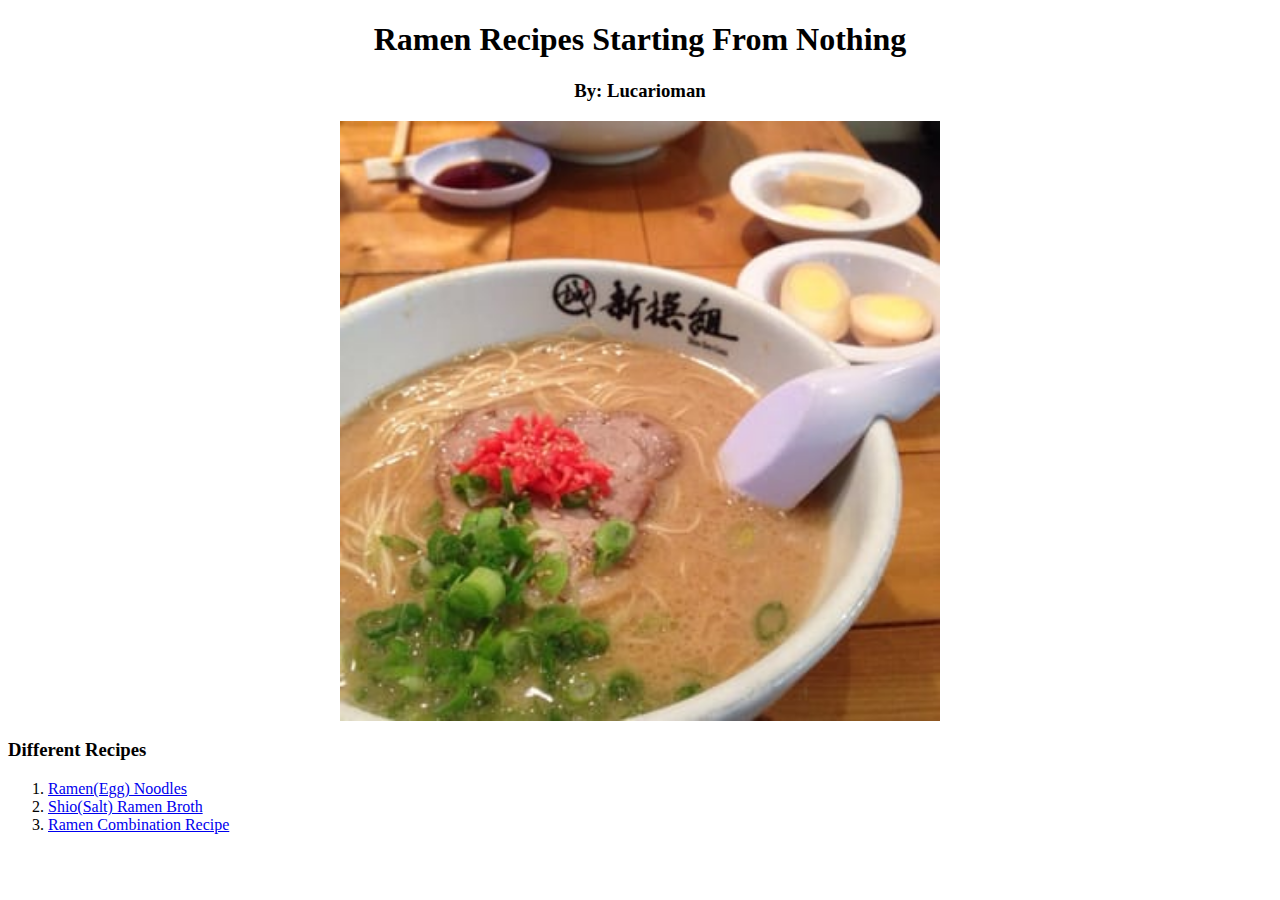
<file: index.html>
<!DOCTYPE html>
<html lang="en">
    <head>
        <meta charset="UTF-8">
        <meta http-equiv="X-UA-Compatible" content="IE=edge">
        <meta name="viewport" content="width=device-width, initial-scale=1.0">
        <link rel="stylesheet" href="style.css">
        <title>Odin_Recipes</title>
    </head>
    <body>
        <h1 class="center">Ramen Recipes Starting From Nothing</h1>
        <h3 class="center">By: Lucarioman</h3>
        <img src="recipes/img/ramencomplete.jpg" width="600" alt="Image of tasty looking ramen" class="image">
        <h3>Different Recipes</h3>
        <ol>
            <li><a href="recipes/ramennoodles.html">Ramen(Egg) Noodles</a></li>
            <li><a href="recipes/ramenbroth.html">Shio(Salt) Ramen Broth</a></li>
            <li><a href="recipes/ramen.html">Ramen Combination Recipe</a></li>
        </ol>
    </body>
</html>
</file>
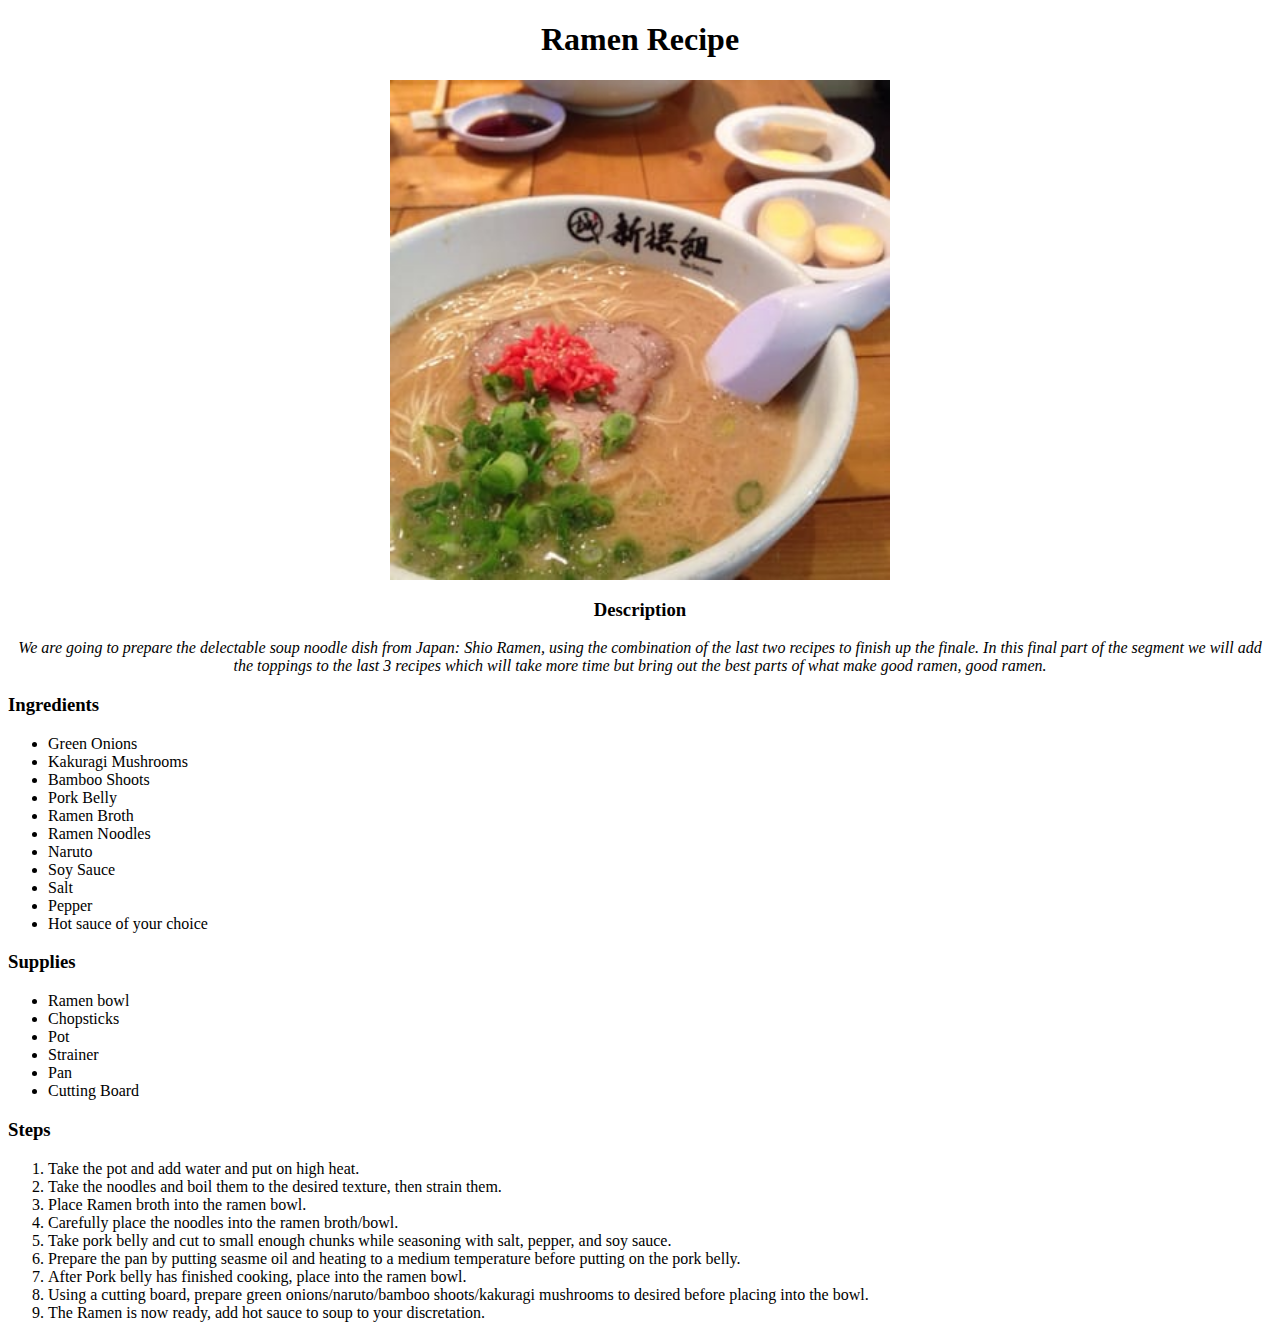
<file: recipes/ramen.html>
<!DOCTYPE html>
<html lang="en">
    <head>
        <meta charset="UTF-8">
        <meta http-equiv="X-UA-Compatible" content="IE=edge">
        <meta name="viewport" content="width=device-width, initial-scale=1.0">
        <link rel="stylesheet" href="../style.css">
        <title>Ramen_Recipe</title>
    </head>

    <body>
        <h1 class="center">Ramen Recipe</h1>
        <img src="img/ramencomplete.jpg" width="500" alt="complete ramen picture with toppings" class="image">

        <h3 class="center">Description</h3>
        <p class="center">
            <em>
                We are going to prepare the delectable soup noodle dish from Japan: Shio Ramen,
                using the combination of the last two recipes to finish up the finale. In this 
                final part of the segment we will add the toppings to the last 3 recipes which will
                take more time but bring out the best parts of what make good ramen, good ramen.
            </em>
        </p>

        <h3>Ingredients</h3>
        <ul>
            <li>Green Onions</li>
            <li>Kakuragi Mushrooms</li>
            <li>Bamboo Shoots</li>
            <li>Pork Belly</li>
            <li>Ramen Broth</li>
            <li>Ramen Noodles</li>
            <li>Naruto</li>
            <li>Soy Sauce</li>
            <li>Salt</li>
            <li>Pepper</li>
            <li>Hot sauce of your choice</li>
        </ul>

        <h3>Supplies</h3>
        <ul>
            <li>Ramen bowl</li>
            <li>Chopsticks</li>
            <li>Pot</li>
            <li>Strainer</li>
            <li>Pan</li>
            <li>Cutting Board</li>
        </ul>  
        
        <h3>Steps</h3>
        <ol>
            <li>Take the pot and add water and put on high heat.</li>
            <li>Take the noodles and boil them to the desired texture, then strain them.</li>
            <li>Place Ramen broth into the ramen bowl.</li>
            <li>Carefully place the noodles into the ramen broth/bowl.</li>
            <li>Take pork belly and cut to small enough chunks while seasoning with salt, pepper, and soy sauce.</li>
            <li>Prepare the pan by putting seasme oil and heating to a medium temperature before putting on the pork belly.</li>
            <li>After Pork belly has finished cooking, place into the ramen bowl.</li>
            <li>Using a cutting board, prepare green onions/naruto/bamboo shoots/kakuragi mushrooms to desired before placing into the bowl.</li>
            <li>The Ramen is now ready, add hot sauce to soup to your discretation.</li>
        </ol>
    </body>
</html>
</file>
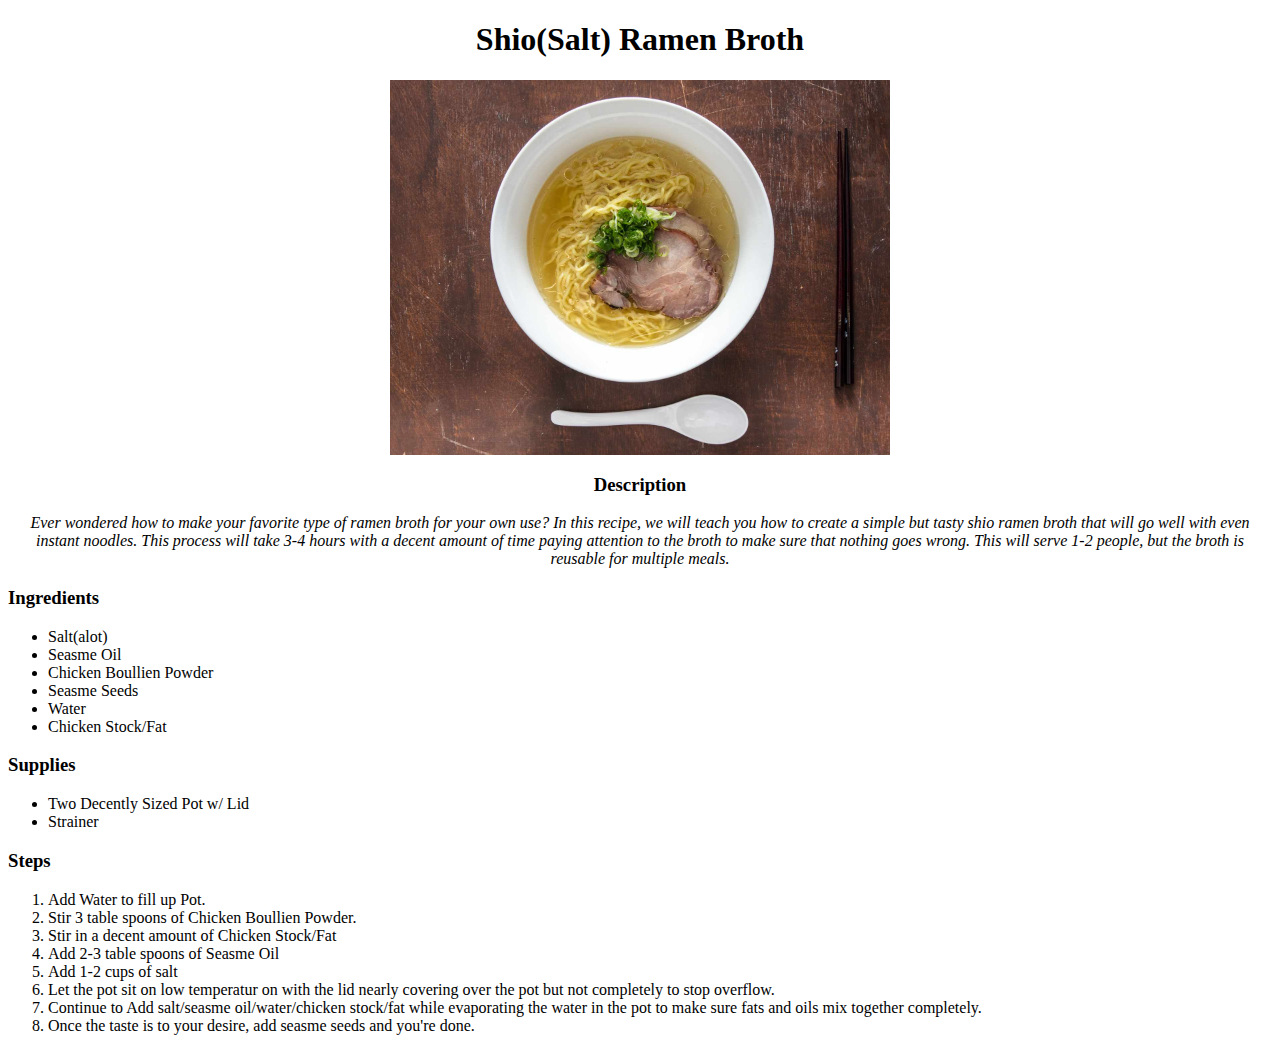
<file: recipes/ramenbroth.html>
<!DOCTYPE html>
<html lang="en">
    <head>
        <meta charset="UTF-8">
        <meta http-equiv="X-UA-Compatible" content="IE=edge">
        <meta name="viewport" content="width=device-width, initial-scale=1.0">
        <link rel="stylesheet" href="../style.css">
        <title>Shio_Ramen_Broth</title>
    </head>
    <body>
        <h1 class="center">Shio(Salt) Ramen Broth</h1>
        <img src="img/ramenbroth.jpg" width="500" alt="Picture of shio ramen" class="image">

        <h3 class="center">Description</h3>
        <p class="center">
            <em>
                Ever wondered how to make your favorite type of ramen broth for your own use?
                In this recipe, we will teach you how to create a simple but tasty shio ramen 
                broth that will go well with even instant noodles. This process will take 3-4 hours 
                with a decent amount of time paying attention to the broth to make sure that nothing 
                goes wrong. This will serve 1-2 people, but the broth is reusable for multiple meals.
            </em>
        </p>

        <h3>Ingredients</h3>
       <ul>
            <li>Salt(alot)</li>
            <li>Seasme Oil</li>
            <li>Chicken Boullien Powder</li>
            <li>Seasme Seeds</li>
            <li>Water</li>
            <li>Chicken Stock/Fat</li>
       </ul> 

       <h3>Supplies</h3>
       <ul>
            <li>Two Decently Sized Pot w/ Lid</li>
            <li>Strainer</li>
       </ul>

       <h3>Steps</h3>
       <ol>
            <li>Add Water to fill up Pot.</li>
            <li>Stir 3 table spoons of Chicken Boullien Powder.</li>
            <li>Stir in a decent amount of Chicken Stock/Fat</li>
            <li>Add 2-3 table spoons of Seasme Oil</li>
            <li>Add 1-2 cups of salt</li>
            <li>Let the pot sit on low temperatur on with the lid nearly covering over the pot but not completely to stop overflow.</li>
            <li>Continue to Add salt/seasme oil/water/chicken stock/fat while evaporating the water in the pot to make sure fats and oils mix together completely.</li>
            <li>Once the taste is to your desire, add seasme seeds and you're done.</li>
        </ol>
    </body>
</html>
</file>
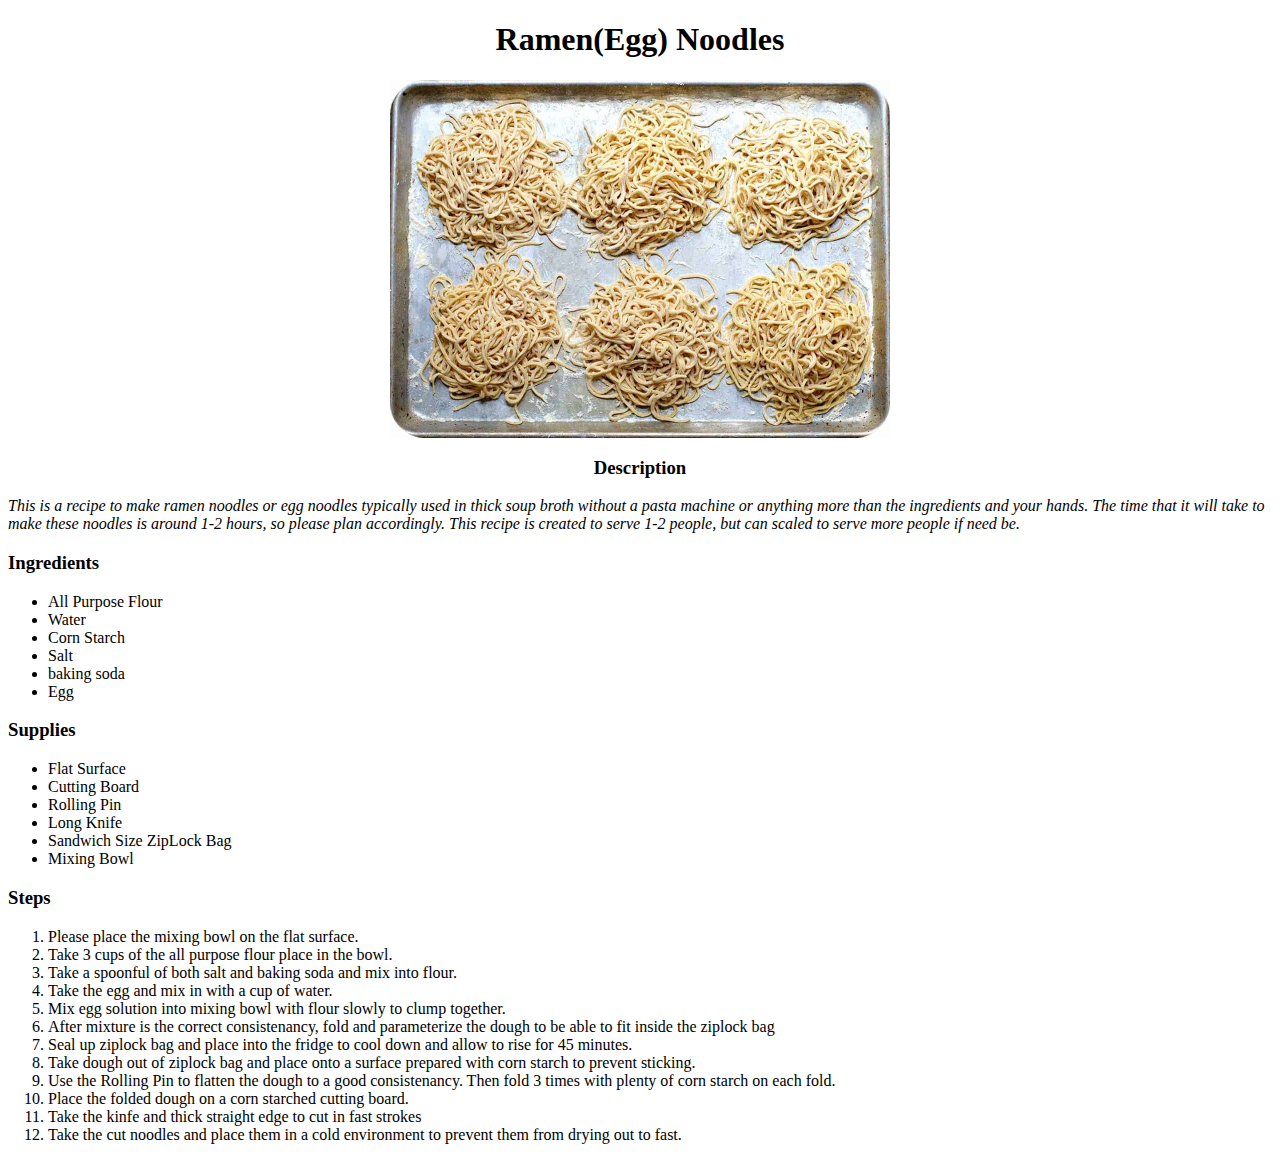
<file: recipes/ramennoodles.html>
<!DOCTYPE html>
<html lang="en">
    <head>
        <meta charset="UTF-8">
        <meta http-equiv="X-UA-Compatible" content="IE=edge">
        <meta name="viewport" content="width=device-width, initial-scale=1.0">
        <link rel="stylesheet" href="../style.css">
        <title>Ramen_Noodles</title>
    </head>
    <body>
        <h1 class="center">Ramen(Egg) Noodles</h1>
        <img src="img/ramennoodles.jpg" width="500" alt="Ramen noodle pictures" class="image">

        <h3 class="center">Description</h3>
        <em class="center">
            This is a recipe to make ramen noodles or egg noodles typically used in thick soup 
            broth without a pasta machine or anything more than the ingredients and your hands.
            The time that it will take to make these noodles is around 1-2 hours, so please plan
            accordingly. This recipe is created to serve 1-2 people, but can scaled to serve more 
            people if need be.
        </em>
        
        <h3>Ingredients</h3>
        <ul>
            <li>All Purpose Flour</li>
            <li>Water</li>
            <li>Corn Starch</li>
            <li>Salt</li>
            <li>baking soda</li>
            <li>Egg</li>
        </ul>

        <h3>Supplies</h3>
        <ul>
            <li>Flat Surface</li>
            <li>Cutting Board</li>
            <li>Rolling Pin</li>
            <li>Long Knife</li>
            <li>Sandwich Size ZipLock Bag</li>
            <li>Mixing Bowl</li>
        </ul>

        <h3>Steps</h3>
        <ol>
            <li>Please place the mixing bowl on the flat surface.</li>
            <li>Take 3 cups of the all purpose flour place in the bowl.</li>
            <li>Take a spoonful of both salt and baking soda and mix into flour.</li>
            <li>Take the egg and mix in with a cup of water.</li>
            <li>Mix egg solution into mixing bowl with flour slowly to clump together.</li>
            <li>After mixture is the correct consistenancy, fold and parameterize the dough to be able to fit inside the ziplock bag</li>
            <li>Seal up ziplock bag and place into the fridge to cool down and allow to rise for 45 minutes.</li>
            <li>Take dough out of ziplock bag and place onto a surface prepared with corn starch to prevent sticking.</li>
            <li>Use the Rolling Pin to flatten the dough to a good consistenancy. Then fold 3 times with plenty of corn starch on each fold.</li>
            <li>Place the folded dough on a corn starched cutting board.</li>
            <li>Take the kinfe and thick straight edge to cut in fast strokes</li>
            <li>Take the cut noodles and place them in a cold environment to prevent them from drying out to fast.</li>
        </ol>

    </body>
</html>
</file>
<file: style.css>
.center {
    text-align: center;
}

.image {
    display: block;
    margin-left: auto;
    margin-right: auto;
}
</file>
